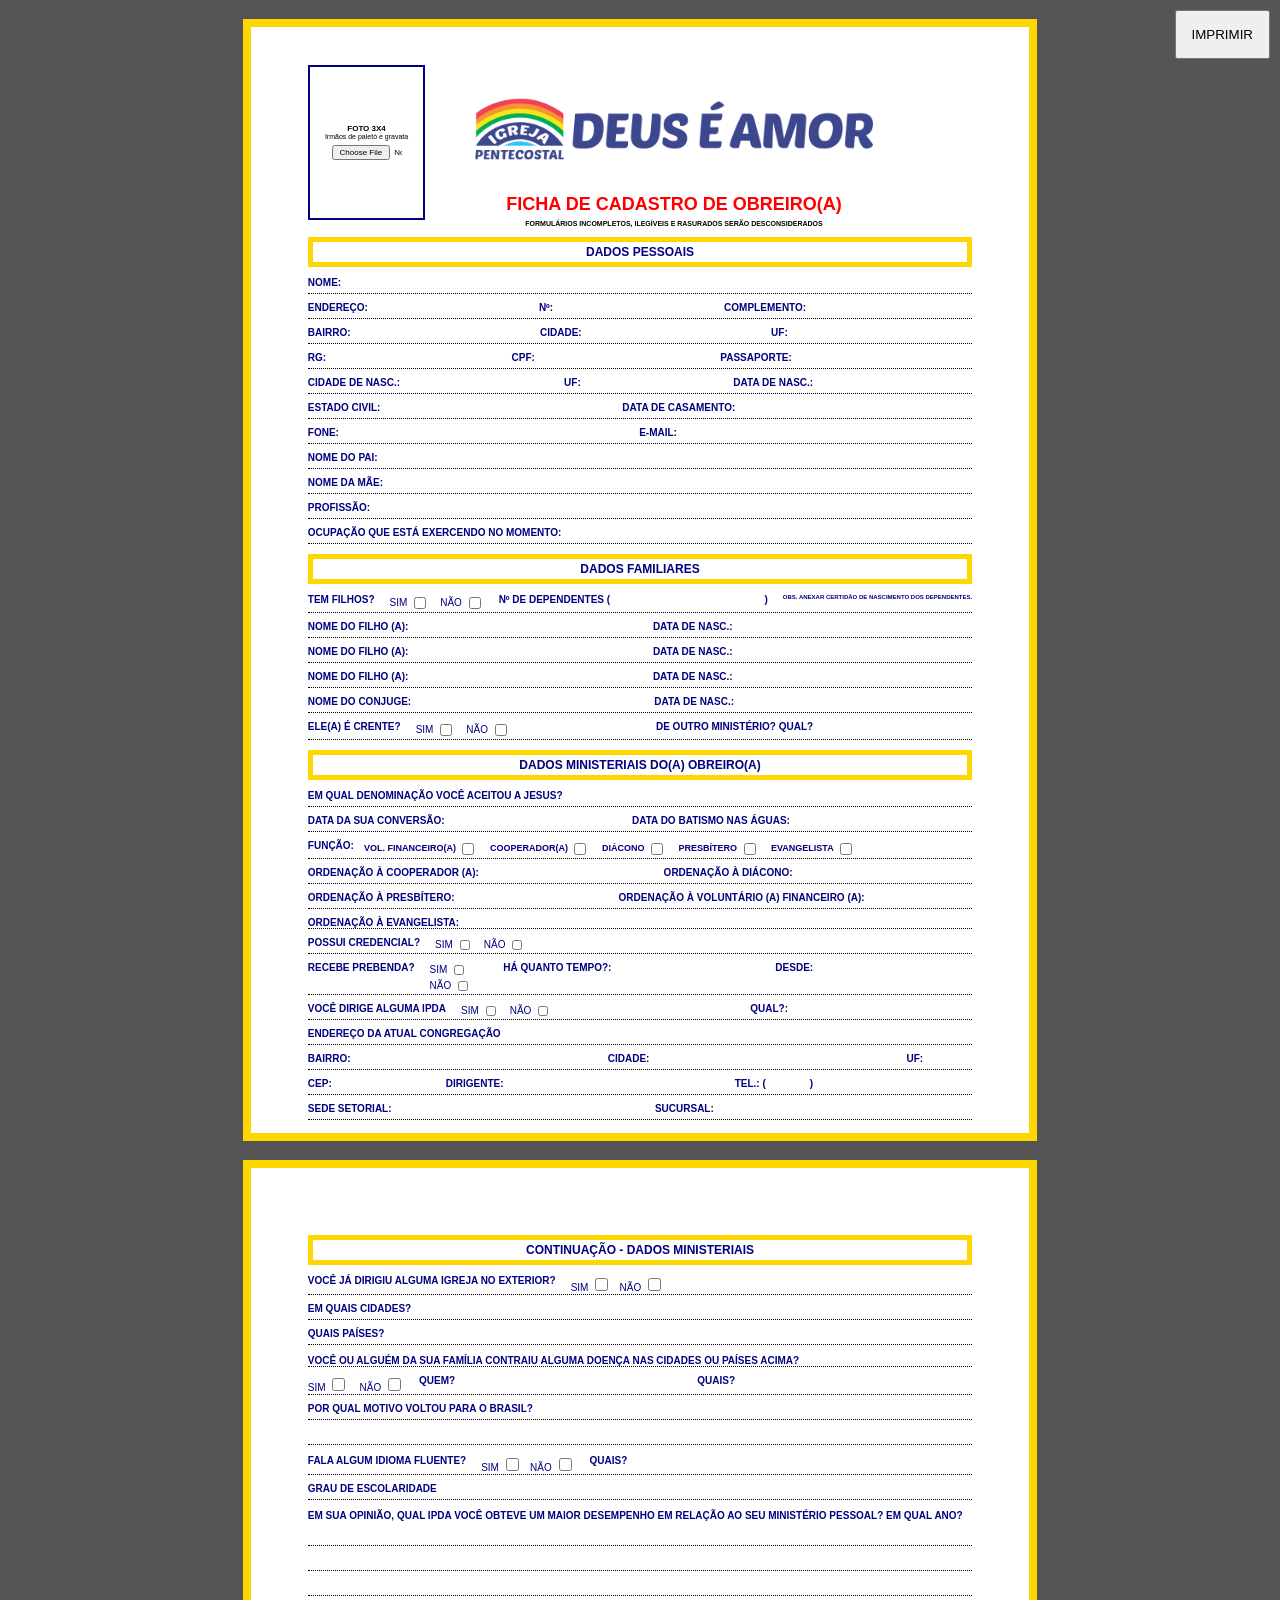
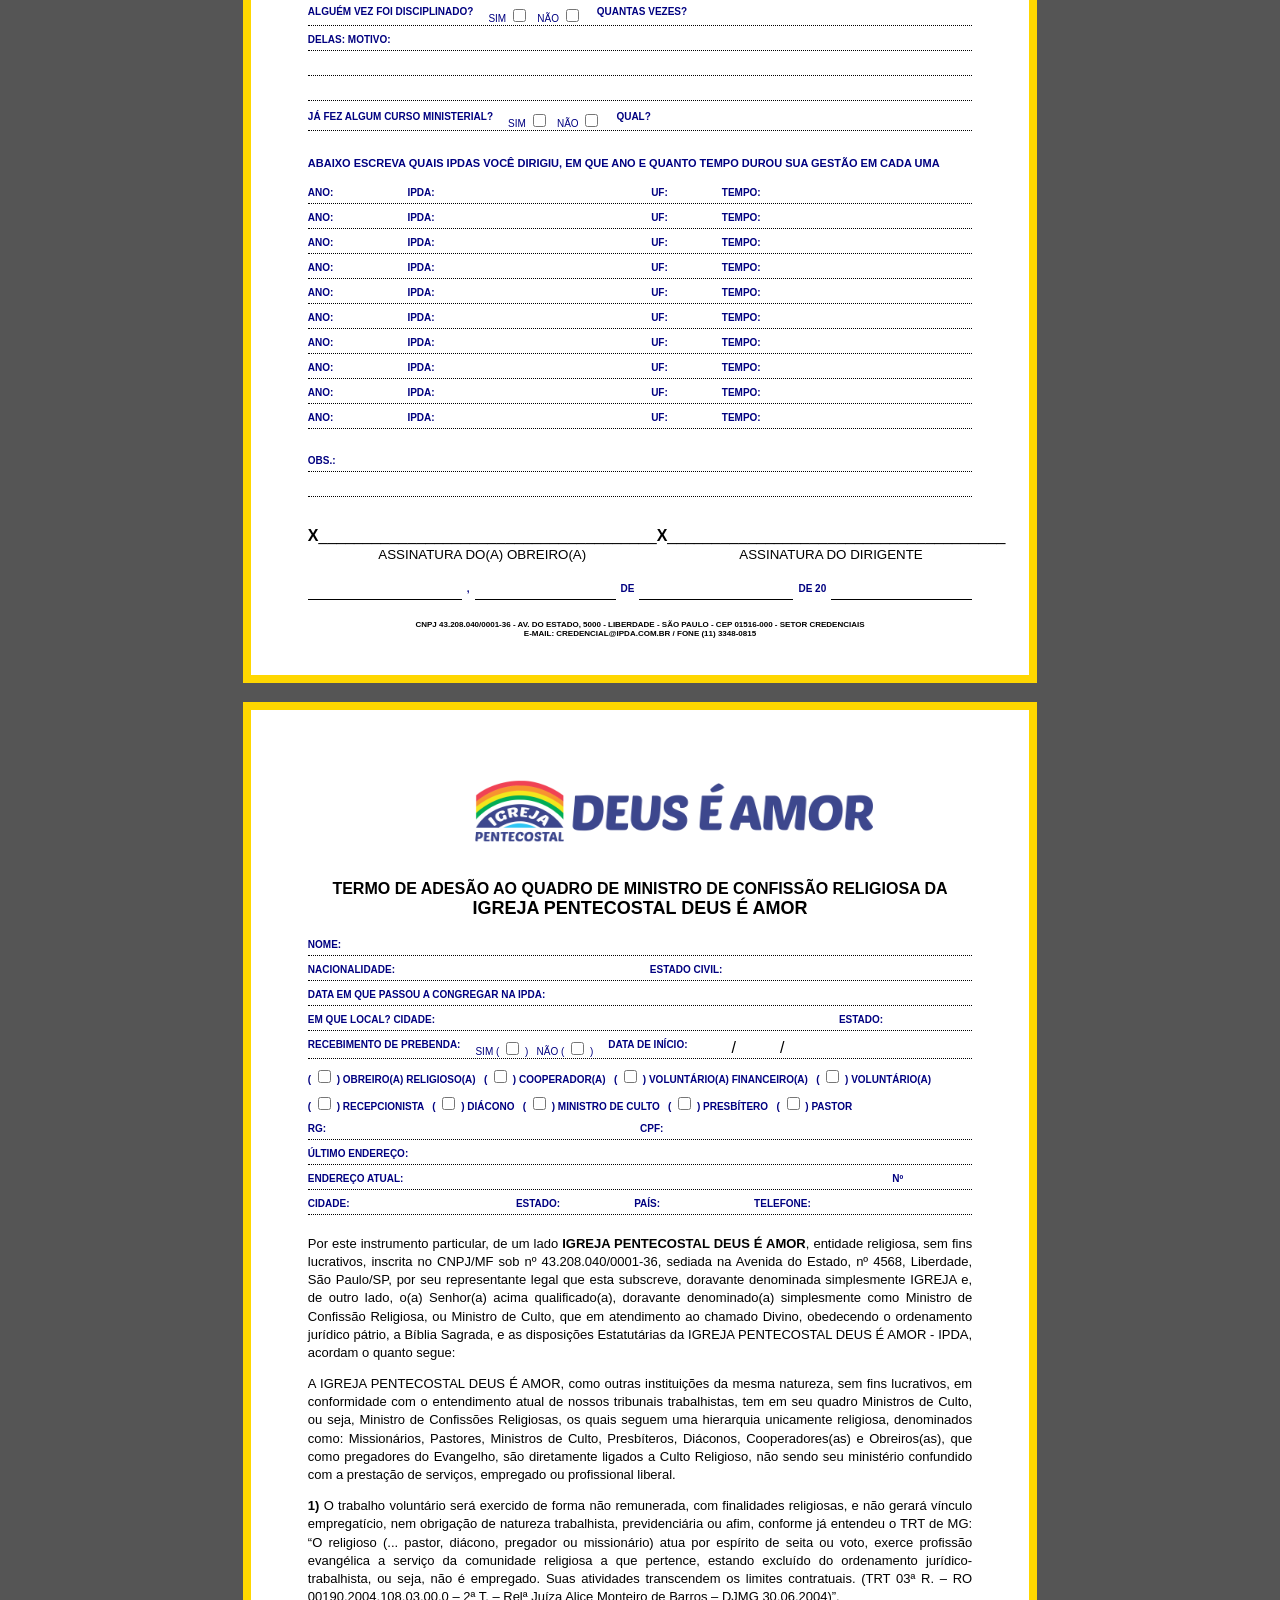
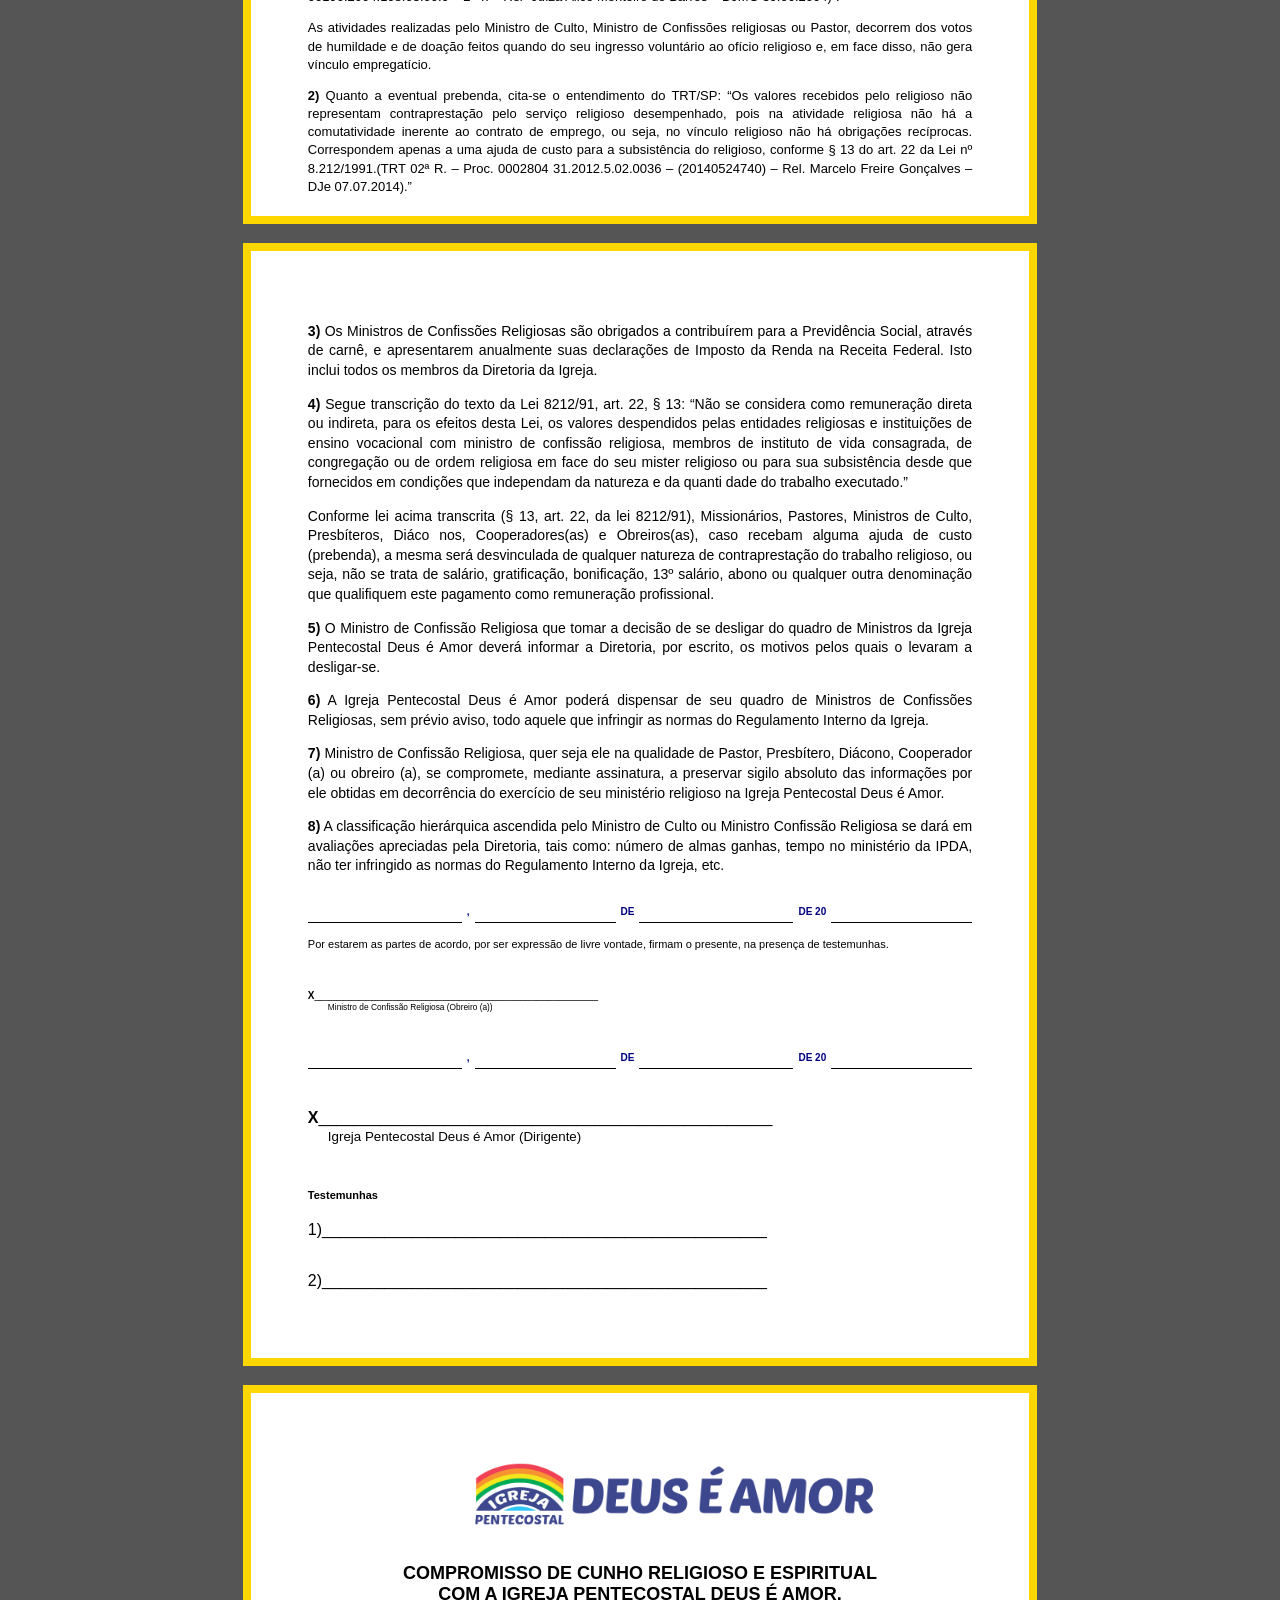
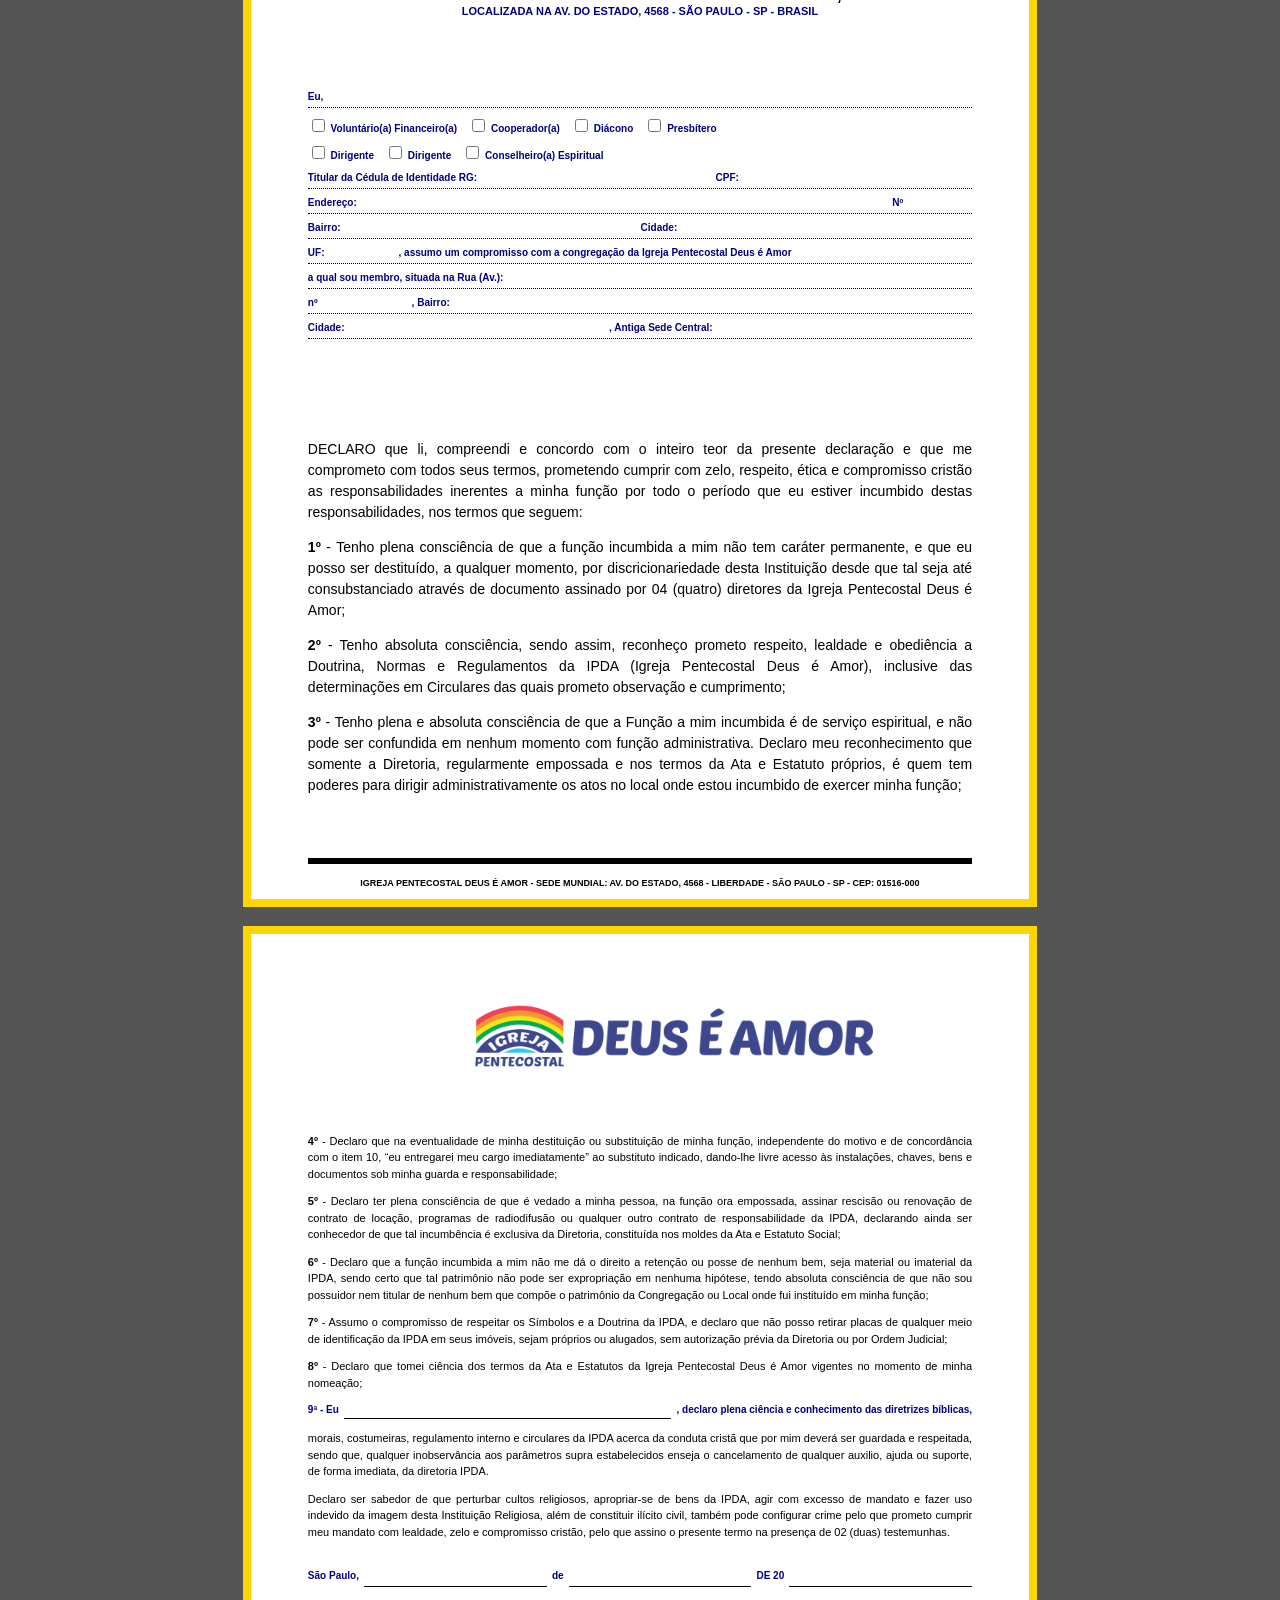
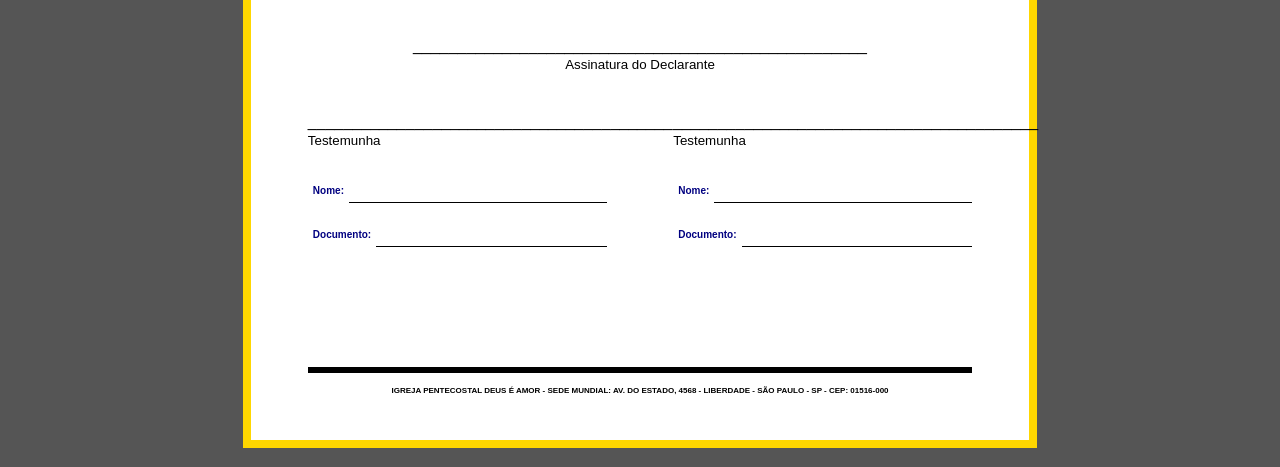
<file: formularios_ipda/ficha/index.html>
<!DOCTYPE html>
<html lang="pt-br">
<head>
    <meta charset="UTF-8">
    <title>FICHA DE CADASTRO DE OBREIRO</title>
    <style>
        
    /* Configuração da Página para Impressora */
    @page {
        size: A4;
        margin: 0; /* Remove margens padrão do navegador (data, título, etc) */
    }

    @media print {
        body { 
            background: none; 
        }
        .folha {
            margin: 0 !important;
            border: 8px solid #FFD700 !important;
            page-break-after: always !important; /* Força cada div a começar em uma folha nova */
            width: 210mm !important;
            height: 297mm !important; /* Altura exata do A4 */
            box-sizing: border-box;
        }
        .no-print { 
            display: none !important; 
        }
    }

    /* Estilo Visual para a Tela */
    body { background: #555; font-family: Arial, sans-serif; margin: 0; }
    .folha { 
        width: 210mm; 
        height: 297mm; 
        padding: 15mm; 
        margin: 10mm auto; 
        background: white; 
        border: 8px solid #FFD700; 
        box-sizing: border-box; 
        position: relative; 
    }
    
    
        @media print { .no-print { display: none; } body { background: none; } .folha { margin: 0; border: 8px solid #FFD700 !important; } }
        body { background: #555; font-family: Arial, sans-serif; margin: 0; }
        .folha { 
            width: 210mm; min-height: 297mm; padding: 15mm; margin: 5mm auto; 
            background: white; border: 8px solid #FFD700; box-sizing: border-box; 
            page-break-after: always; position: relative; 
        }
        .header { text-align: center; color: #000080; }
        .foto-box { width: 3cm; height: 4cm; border: 2px solid #000080; float: left; text-align: center; font-size: 10px; display: flex; align-items: center; justify-content: center; flex-direction: column; }
        .secao { background: #ffffff; color: #000080; font-weight: bold; text-align: center; padding: 3px; margin: 10px 0; font-size: 12px; border: 5px solid #FFD700; }
        .linha { display: flex; gap: 5px; margin-bottom: 8px; border-bottom: 1px dotted #000; }
        .linha label { font-size: 10px; font-weight: bold; color: #000080; white-space: nowrap; }
        .linha input { border: none; outline: none; flex: 1; font-size: 12px; background: transparent; }
        .texto { font-size: 12px; text-align: justify; line-height: 1.5; }
        .ass { margin-top: 50px; display: flex; justify-content: space-around; text-align: center; font-size: 10px; }
    </style>
</head>
<body>

<div class="no-print" style="position: fixed; top: 10px; right: 10px;"><button onclick="window.print()" style="padding: 15px; cursor: pointer;">IMPRIMIR</button></div>

<div class="folha">
        <div class="foto-box" style="margin-top: 0; position: absolute; top: 10mm; left: 15mm;">
        <span style="font-size: 8px; font-weight: bold;">FOTO 3X4</span>
       
        <span style="font-size: 7px;">Irmãos de paletó e gravata</span>
        <input type="file" class="no-print" style="width: 70px; font-size: 8px; margin-top: 5px;">
    </div>
    
    <div class="header" style="margin-left: 18mm; min-height: 3cm; display: flex; flex-direction: column; align-items: center;">
    <img src="./img/horizontal_portugues.png" alt="Logo" width="410" height="210" style="margin-top: -60px; margin-bottom: -40px;">
    
    <h2 style="margin:0; color:red; font-size: 18px;">FICHA DE CADASTRO DE OBREIRO(A)</h2>
    
    <p style="margin: 5px 0 0 0; font-size: 7px; color: #000; font-weight: bold; text-align: center; text-transform: uppercase;">
        FORMULÁRIOS INCOMPLETOS, ILEGÍVEIS E RASURADOS SERÃO DESCONSIDERADOS
    </p>
</div>

    <div class="secao">DADOS PESSOAIS</div>
    <div class="linha"><label>NOME:</label><input type="text"></div>
    <div class="linha"><label>ENDEREÇO:</label><input type="text"><label>Nº:</label><input type="text" style="width:40px"><label>COMPLEMENTO:</label><input type="text"></div>
    <div class="linha"><label>BAIRRO:</label><input type="text"><label>CIDADE:</label><input type="text"><label>UF:</label><input type="text" style="width:30px"></div>
    <div class="linha"><label>RG:</label><input type="text"><label>CPF:</label><input type="text"><label>PASSAPORTE:</label><input type="text"></div>
    <div class="linha"><label>CIDADE DE NASC.:</label><input type="text"><label>UF:</label><input type="text" style="width:30px"><label>DATA DE NASC.:</label><input type="text"></div>
    <div class="linha"><label>ESTADO CIVIL:</label><input type="text"><label>DATA DE CASAMENTO:</label><input type="text"></div>
    <div class="linha"><label>FONE:</label><input type="text"><label>E-MAIL:</label><input type="text"></div>
    <div class="linha"><label>NOME DO PAI:</label><input type="text"></div>
    <div class="linha"><label>NOME DA MÃE:</label><input type="text"></div>
    <div class="linha"><label>PROFISSÃO:</label><input type="text"></div>
    <div class="linha"><label>OCUPAÇÃO QUE ESTÁ EXERCENDO NO MOMENTO:</label><input type="text"></div>

    <div class="secao">DADOS FAMILIARES</div>
    <div class="linha">
    <label>TEM FILHOS?</label>
    <span style="font-size: 10px; color: #000080; margin: 0 10px;">
        SIM  <input type="checkbox" style="width: 12px; height: 12px; vertical-align: middle;">  
        &nbsp;&nbsp; 
        NÃO  <input type="checkbox" style="width: 12px; height: 12px; vertical-align: middle;"> 
    </span>
    <label>Nº DE DEPENDENTES (</label>
    <input type="text" style="width: 9px; text-align: center; border-bottom: none;">
    <label>)</label>
    <label style="margin-left: 10px; font-size: 6px;">OBS. ANEXAR CERTIDÃO DE NASCIMENTO DOS DEPENDENTES.</label>

</div>
    <div class="linha"><label>NOME DO FILHO (A):</label><input type="text"><label>DATA DE NASC.:</label><input type="text"></div>
    <div class="linha"><label>NOME DO FILHO (A):</label><input type="text"><label>DATA DE NASC.:</label><input type="text"></div>
    <div class="linha"><label>NOME DO FILHO (A):</label><input type="text"><label>DATA DE NASC.:</label><input type="text"></div>
    <div class="linha"><label>NOME DO CONJUGE:</label><input type="text"><label>DATA DE NASC.:</label><input type="text"></div>
    <div class="linha"><label>ELE(A) É CRENTE?</label>
        <span style="font-size: 10px; color: #000080; margin: 0 10px;">
        SIM  <input type="checkbox" style="width: 12px; height: 12px; vertical-align: middle;">  
        &nbsp;&nbsp; 
        NÃO  <input type="checkbox" style="width: 12px; height: 12px; vertical-align: middle;">     </span>
    <input type="text" style="width:40px"><label>DE OUTRO MINISTÉRIO? QUAL?</label><input type="text"></div>

    <div class="secao">DADOS MINISTERIAIS DO(A) OBREIRO(A)</div>
    
    <div class="linha"><label>EM QUAL DENOMINAÇÃO VOCÊ ACEITOU A JESUS?</label><input type="text"></div>
    <div class="linha"><label>DATA DA SUA CONVERSÃO:</label><input type="text"><label>DATA DO BATISMO NAS ÁGUAS:</label><input type="text"></div>
    <div class="linha">
    <label>FUNÇÃO:</label>
    <span style="font-size: 9px; color: #000080; margin-left: 5px; font-weight: bold;">
        VOL. FINANCEIRO(A)  <input type="checkbox" style="width: 12px; height: 12px; vertical-align: middle;">  
        &nbsp;&nbsp;&nbsp;
        COOPERADOR(A)  <input type="checkbox" style="width: 12px; height: 12px; vertical-align: middle;">  
        &nbsp;&nbsp;&nbsp;
        DIÁCONO  <input type="checkbox" style="width: 12px; height: 12px; vertical-align: middle;">  
        &nbsp;&nbsp;&nbsp;
        PRESBÍTERO  <input type="checkbox" style="width: 12px; height: 12px; vertical-align: middle;">  
        &nbsp;&nbsp;&nbsp;
        EVANGELISTA  <input type="checkbox" style="width: 12px; height: 12px; vertical-align: middle;"> 
    </span>
</div>
    <div class="linha"><label>ORDENAÇÃO À COOPERADOR (A):</label><input type="text"><label>  ORDENAÇÃO À DIÁCONO:</label><input type="text"></div>
    <div class="linha"><label>ORDENAÇÃO À PRESBÍTERO:</label><input type="text"><label> ORDENAÇÃO À VOLUNTÁRIO (A) FINANCEIRO (A):</label><input type="text"></div>
    <div class="linha"><label>ORDENAÇÃO À EVANGELISTA:</label></div>
    <div class="linha"><label>POSSUI CREDENCIAL?</label>
        <span style="font-size: 10px; color: #000080; margin: 0 10px;">
        SIM  <input type="checkbox" style="width: 10px; height: 10px; vertical-align: middle;"> 
        &nbsp;&nbsp; 
        NÃO  <input type="checkbox" style="width: 10px; height: 10px; vertical-align: middle;"> 
    </span>
</div>
    <div class="linha"><label>RECEBE PREBENDA?</label>
        <span style="font-size: 10px; color: #000080; margin: 0 10px;">
        SIM  <input type="checkbox" style="width: 10px; height: 10px; vertical-align: middle;">  
        &nbsp;&nbsp; 
        NÃO  <input type="checkbox" style="width: 10px; height: 10px; vertical-align: middle;"> 
    </span>

<input type="text" style="width:2px"><label> HÁ QUANTO TEMPO?:</label><input type="text"><label>DESDE:</label><input type="text"></div>

<div class="linha"><label>VOCÊ DIRIGE ALGUMA IPDA</label>
        <span style="font-size: 10px; color: #000080; margin: 0 10px;">
        SIM  <input type="checkbox" style="width: 10px; height: 10px; vertical-align: middle;">  
        &nbsp;&nbsp; 
        NÃO  <input type="checkbox" style="width: 10px; height: 10px; vertical-align: middle;"> 
    </span>

<input type="text"><label>QUAL?:</label><input type="text"></div>

    <div class="linha"><label>ENDEREÇO DA ATUAL CONGREGAÇÃO</label><input type="text"></div>
    <div class="linha">
    <label>BAIRRO:</label><input type="text" style="flex: 1;">
    <label>CIDADE:</label><input type="text" style="flex: 1;">
    <label>UF:</label><input type="text" style="max-width: 40px;">
</div>

<div class="linha">
    <label>CEP:</label><input type="text" style="max-width: 100px;">
    <label>DIRIGENTE:</label><input type="text" style="flex: 1;">
    <label>TEL.: (</label>
    <input type="text" style="max-width: 30px; text-align: center;">
    <label>)</label>
    <input type="text" style="flex: 0.5;">
</div>

<div class="linha">
    <label>SEDE SETORIAL:</label><input type="text" style="flex: 1;">
    <label>SUCURSAL:</label><input type="text" style="flex: 1;">
</div>
 </div>


<div class="folha">
    
    <div class="secao">CONTINUAÇÃO - DADOS MINISTERIAIS</div>
    
    <div class="linha">
        <label>VOCÊ JÁ DIRIGIU ALGUMA IGREJA NO EXTERIOR?</label>
        <span style="font-size: 10px; color: #000080; margin: 0 10px;">
            SIM  <input type="checkbox">  &nbsp; NÃO  <input type="checkbox"> 
        </span>
    </div>
    <div class="linha"><label>EM QUAIS CIDADES?</label><input type="text"></div>
    <div class="linha"><label>QUAIS PAÍSES?</label><input type="text"></div>
    
    <div class="linha" style="margin-top: 10px;">
        <label>VOCÊ OU ALGUÉM DA SUA FAMÍLIA CONTRAIU ALGUMA DOENÇA NAS CIDADES OU PAÍSES ACIMA?</label>
    </div>
    <div class="linha">
        <span style="font-size: 10px; color: #000080;">
            SIM  <input type="checkbox">  &nbsp;&nbsp; NÃO  <input type="checkbox"> 
        </span>
        <label style="margin-left: 10px;">QUEM?</label><input type="text">
        <label>QUAIS?</label><input type="text">
    </div>

    <div class="linha"><label>POR QUAL MOTIVO VOLTOU PARA O BRASIL?</label><input type="text"></div>
    <div class="linha"><input type="text"></div>

    <div class="linha" style="margin-top: 10px;">
        <label>FALA ALGUM IDIOMA FLUENTE?</label>
        <span style="font-size: 10px; color: #000080; margin: 0 10px;">
            SIM  <input type="checkbox">  &nbsp; NÃO  <input type="checkbox"> 
        </span>
        <label>QUAIS?</label><input type="text">
    </div>

    <div class="linha"><label>GRAU DE ESCOLARIDADE</label><input type="text"></div>

    <div class="linha" style="margin-top: 10px; border:none;">
        <label>EM SUA OPINIÃO, QUAL IPDA VOCÊ OBTEVE UM MAIOR DESEMPENHO EM RELAÇÃO AO SEU MINISTÉRIO PESSOAL? EM QUAL ANO?</label>
    </div>
    <div class="linha"><input type="text"></div>
    <div class="linha"><input type="text"></div>
    <div class="linha"><input type="text"></div>

    <div class="linha" style="margin-top: 10px;">
        <label>ALGUÉM VEZ FOI DISCIPLINADO?</label>
        <span style="font-size: 10px; color: #000080; margin: 0 10px;">
            SIM  <input type="checkbox">  &nbsp; NÃO  <input type="checkbox"> 
        </span>
        <label>QUANTAS VEZES?</label><input type="text" style="max-width: 80px;">
    </div>
    <div class="linha"><label>DELAS: MOTIVO:</label><input type="text"></div>
    <div class="linha"><input type="text"></div>
    <div class="linha"><input type="text"></div>

    <div class="linha" style="margin-top: 10px;">
        <label>JÁ FEZ ALGUM CURSO MINISTERIAL?</label>
        <span style="font-size: 10px; color: #000080; margin: 0 10px;">
            SIM  <input type="checkbox">  &nbsp; NÃO  <input type="checkbox"> 
        </span>
        <label>QUAL?</label><input type="text">
    </div>
<br>
    <h2 style="margin:0; font-size: 11px; color: #000080;">ABAIXO ESCREVA QUAIS IPDAS VOCÊ DIRIGIU, EM QUE ANO E QUANTO TEMPO DUROU SUA GESTÃO EM CADA UMA</h2>
    
<br>
    
    <div class="linha"><label>ANO:</label><input type="text" style="max-width: 60px;"><label>IPDA:</label><input type="text"><label>UF:</label><input type="text" style="max-width: 40px;"><label>TEMPO:</label><input type="text"></div>
    <div class="linha"><label>ANO:</label><input type="text" style="max-width: 60px;"><label>IPDA:</label><input type="text"><label>UF:</label><input type="text" style="max-width: 40px;"><label>TEMPO:</label><input type="text"></div>
    <div class="linha"><label>ANO:</label><input type="text" style="max-width: 60px;"><label>IPDA:</label><input type="text"><label>UF:</label><input type="text" style="max-width: 40px;"><label>TEMPO:</label><input type="text"></div>
    <div class="linha"><label>ANO:</label><input type="text" style="max-width: 60px;"><label>IPDA:</label><input type="text"><label>UF:</label><input type="text" style="max-width: 40px;"><label>TEMPO:</label><input type="text"></div>
    <div class="linha"><label>ANO:</label><input type="text" style="max-width: 60px;"><label>IPDA:</label><input type="text"><label>UF:</label><input type="text" style="max-width: 40px;"><label>TEMPO:</label><input type="text"></div>
    
    <div class="linha"><label>ANO:</label><input type="text" style="max-width: 60px;"><label>IPDA:</label><input type="text"><label>UF:</label><input type="text" style="max-width: 40px;"><label>TEMPO:</label><input type="text"></div>
    <div class="linha"><label>ANO:</label><input type="text" style="max-width: 60px;"><label>IPDA:</label><input type="text"><label>UF:</label><input type="text" style="max-width: 40px;"><label>TEMPO:</label><input type="text"></div>
    <div class="linha"><label>ANO:</label><input type="text" style="max-width: 60px;"><label>IPDA:</label><input type="text"><label>UF:</label><input type="text" style="max-width: 40px;"><label>TEMPO:</label><input type="text"></div>
    <div class="linha"><label>ANO:</label><input type="text" style="max-width: 60px;"><label>IPDA:</label><input type="text"><label>UF:</label><input type="text" style="max-width: 40px;"><label>TEMPO:</label><input type="text"></div>
   
    <div class="linha"><label>ANO:</label><input type="text" style="max-width: 60px;"><label>IPDA:</label><input type="text"><label>UF:</label><input type="text" style="max-width: 40px;"><label>TEMPO:</label><input type="text"></div>
<br>
    <div class="linha"><label>OBS.:</label><input type="text"></div>
    <div class="linha"><input type="text"></div>

    <div style="margin-top: 30px; display: flex; justify-content: space-around;">
        <div style="text-align: center;">
            <strong>X</strong>______________________________________<br>
            <small>ASSINATURA DO(A) OBREIRO(A)</small>
        </div>
        <div style="text-align: center;">
            <strong>X</strong>______________________________________<br>
            <small>ASSINATURA DO DIRIGENTE</small>
        </div>
    </div>

    <div class="linha" style="border:none; margin-top: 20px;">
        <input type="text" style="flex: 0.5; border-bottom: 1px solid #000;">
        <label>,</label>
        <input type="text" style="width: 40px; border-bottom: 1px solid #000; text-align: center;">
        <label>DE</label>
        <input type="text" style="flex: 0.3; border-bottom: 1px solid #000; text-align: center;">
        <label>DE 20</label>
        <input type="text" style="width: 40px; border-bottom: 1px solid #000; text-align: center;">
    </div>

    <div style="margin-top: 20px; text-align: center; font-size: 8px; font-weight: bold;">
        CNPJ 43.208.040/0001-36 - AV. DO ESTADO, 5000 - LIBERDADE - SÃO PAULO - CEP 01516-000 - SETOR CREDENCIAIS<br>
        E-MAIL: CREDENCIAL@IPDA.COM.BR / FONE (11) 3348-0815
    </div>
</div>

<div class="folha">
    <div class="header" style="margin-left: 18mm; min-height: 3cm; display: flex; flex-direction: column; align-items: center;">
    <img src="./img/horizontal_portugues.png" alt="Logo" width="410" height="210" style="margin-top: -60px; margin-bottom: -40px;">
    </div>
    <div class="header">
        <h2 style="margin:0; font-size: 16px; color: #000000;">TERMO DE ADESÃO AO QUADRO DE MINISTRO DE CONFISSÃO RELIGIOSA DA</h2>
        <h2 style="margin:0; font-size: 18px; color: #000000;">IGREJA PENTECOSTAL DEUS É AMOR</h2>
    </div>

    <div style="margin-top: 20px;">
        <div class="linha"><label>NOME:</label><input type="text"></div>
        
        <div class="linha">
            <label>NACIONALIDADE:</label><input type="text">
            <label>ESTADO CIVIL:</label><input type="text">
        </div>

        <div class="linha">
            <label>DATA EM QUE PASSOU A CONGREGAR NA IPDA:</label><input type="text">
        </div>

        <div class="linha">
            <label>EM QUE LOCAL? CIDADE:</label><input type="text">
            <label>ESTADO:</label><input type="text" style="max-width: 80px;">
        </div>

        <div class="linha">
            <label>RECEBIMENTO DE PREBENDA:</label>
            <span style="font-size: 10px; color: #000080; margin: 0 10px;">
                SIM ( <input type="checkbox"> ) &nbsp; NÃO ( <input type="checkbox"> )
            </span>
            <label>DATA DE INÍCIO:</label>
            <input type="text" style="max-width: 30px; text-align: center;"> / 
            <input type="text" style="max-width: 30px; text-align: center;"> / 
            <input type="text" style="max-width: 50px; text-align: center;">
        </div>

        <div class="linha" style="border:none; margin-top: 5px;">
            <span style="font-size: 10px; color: #000080; font-weight: bold;">
                ( <input type="checkbox"> ) OBREIRO(A) RELIGIOSO(A) &nbsp;
                ( <input type="checkbox"> ) COOPERADOR(A) &nbsp;
                ( <input type="checkbox"> ) VOLUNTÁRIO(A) FINANCEIRO(A) &nbsp;
                ( <input type="checkbox"> ) VOLUNTÁRIO(A)
            </span>
        </div>
        <div class="linha" style="border:none;">
            <span style="font-size: 10px; color: #000080; font-weight: bold;">
                ( <input type="checkbox"> ) RECEPCIONISTA &nbsp;
                ( <input type="checkbox"> ) DIÁCONO &nbsp;
                ( <input type="checkbox"> ) MINISTRO DE CULTO &nbsp;
                ( <input type="checkbox"> ) PRESBÍTERO &nbsp;
                ( <input type="checkbox"> ) PASTOR
            </span>
        </div>

        <div class="linha" style="margin-top: 10px;">
            <label>RG:</label><input type="text">
            <label>CPF:</label><input type="text">
        </div>

        <div class="linha"><label>ÚLTIMO ENDEREÇO:</label><input type="text"></div>
        
        <div class="linha">
            <label>ENDEREÇO ATUAL:</label><input type="text">
            <label>Nº</label><input type="text" style="max-width: 60px;">
        </div>

        <div class="linha">
            <label>CIDADE:</label><input type="text">
            <label>ESTADO:</label><input type="text" style="max-width: 60px;">
            <label>PAÍS:</label><input type="text" style="max-width: 80px;">
            <label>TELEFONE:</label><input type="text">
        </div>
    </div>

    <div class="texto" style="margin-top: 20px; font-size: 13px; line-height: 1.4;">
        <p>Por este instrumento particular, de um lado <strong>IGREJA PENTECOSTAL DEUS É AMOR</strong>, entidade religiosa, sem fins lucrativos, inscrita no CNPJ/MF sob nº 43.208.040/0001-36, sediada na Avenida do Estado, nº 4568, Liberdade, São Paulo/SP, por seu representante legal que esta subscreve, doravante denominada simplesmente IGREJA e, de outro lado, o(a) Senhor(a) acima qualificado(a), doravante denominado(a) simplesmente como Ministro de Confissão Religiosa, ou Ministro de Culto, que em atendimento ao chamado Divino, obedecendo o ordenamento jurídico pátrio, a Bíblia Sagrada, e as disposições Estatutárias da IGREJA PENTECOSTAL DEUS É AMOR - IPDA, acordam o quanto segue:</p>
        
        <p>A IGREJA PENTECOSTAL DEUS É AMOR, como outras instituições da mesma natureza, sem fins lucrativos, em conformidade com o entendimento atual de nossos tribunais trabalhistas, tem em seu quadro Ministros de Culto, ou seja, Ministro de Confissões Religiosas, os quais seguem uma hierarquia unicamente religiosa, denominados como: Missionários, Pastores, Ministros de Culto, Presbíteros, Diáconos, Cooperadores(as) e Obreiros(as), que como pregadores do Evangelho, são diretamente ligados a Culto Religioso, não sendo seu ministério confundido com a prestação de serviços, empregado ou profissional liberal.</p>

        <p><strong>1)</strong> O trabalho voluntário será exercido de forma não remunerada, com finalidades religiosas, e não gerará vínculo empregatício, nem obrigação de natureza trabalhista, previdenciária ou afim, conforme já entendeu o TRT de MG: “O religioso (... pastor, diácono, pregador ou missionário) atua por espírito de seita ou voto, exerce profissão evangélica a serviço da comunidade religiosa a que pertence, estando excluído do ordenamento jurídico-trabalhista, ou seja, não é empregado. Suas atividades transcendem os limites contratuais. (TRT 03ª R. – RO 00190.2004.108.03.00.0 – 2ª T. – Relª Juíza Alice Monteiro de Barros – DJMG 30.06.2004)”.</p>
        
        <p>As atividades realizadas pelo Ministro de Culto, Ministro de Confissões religiosas ou Pastor, decorrem dos votos de humildade e de doação feitos quando do seu ingresso voluntário ao ofício religioso e, em face disso, não gera vínculo empregatício.</p>

        <p><strong>2)</strong> Quanto a eventual prebenda, cita-se o entendimento do TRT/SP: “Os valores recebidos pelo religioso não representam contraprestação pelo serviço religioso desempenhado, pois na atividade religiosa não há a comutatividade inerente ao contrato de emprego, ou seja, no vínculo religioso não há obrigações recíprocas. Correspondem apenas a uma ajuda de custo para a subsistência do religioso, conforme § 13 do art. 22 da Lei nº 8.212/1991.(TRT 02ª R. – Proc. 0002804
            31.2012.5.02.0036 – (20140524740) – Rel. Marcelo Freire Gonçalves – DJe 07.07.2014).”  </p>
    
    </div>
    </div>
<div class="folha">

   
    <div class="texto" style="font-size: 14px; line-height: 1.4; text-align: justify;">
       

        <p><strong>3)</strong> Os Ministros de Confissões Religiosas são obrigados a contribuírem para a Previdência Social, através de carnê, 
        e apresentarem anualmente suas declarações de Imposto da Renda na Receita Federal. Isto inclui todos os membros da 
        Diretoria da Igreja.</p>

        <p><strong>4)</strong> Segue transcrição do texto da Lei 8212/91, art. 22, § 13: “Não se considera como remuneração direta ou indireta, para 
        os efeitos desta Lei, os valores despendidos pelas entidades religiosas e instituições de ensino vocacional com ministro 
        de confissão religiosa, membros de instituto de vida consagrada, de congregação ou de ordem religiosa em face do seu 
        mister religioso ou para sua subsistência desde que fornecidos em condições que independam da natureza e da quanti
        dade do trabalho executado.”</p>

        <p>Conforme lei acima transcrita (§ 13, art. 22, da lei 8212/91), Missionários, Pastores, Ministros de Culto, Presbíteros, Diáco
        nos, Cooperadores(as) e Obreiros(as), caso recebam alguma ajuda de custo (prebenda), a mesma será desvinculada de 
        qualquer natureza de contraprestação do trabalho religioso, ou seja, não se trata de salário, gratificação, bonificação, 13º 
        salário, abono ou qualquer outra denominação que qualifiquem este pagamento como remuneração profissional.</p>

        <p><strong>5)</strong> O Ministro de Confissão Religiosa que tomar a decisão de se desligar do quadro de Ministros da Igreja Pentecostal 
        Deus é Amor deverá informar a Diretoria, por escrito, os motivos pelos quais o levaram a desligar-se.</p>

        <p><strong>6)</strong> A Igreja Pentecostal Deus é Amor poderá dispensar de seu quadro de Ministros de Confissões Religiosas, sem prévio 
        aviso, todo aquele que infringir as normas do Regulamento Interno da Igreja.</p>

        <p><strong>7)</strong> Ministro de Confissão Religiosa, quer seja ele na qualidade de Pastor, Presbítero, Diácono, Cooperador (a) ou obreiro 
        (a), se compromete, mediante assinatura, a preservar sigilo absoluto das informações por ele obtidas em decorrência do 
        exercício de seu ministério religioso na Igreja Pentecostal Deus é Amor.</p>

        <p><strong>8)</strong> A classificação hierárquica ascendida pelo Ministro de Culto ou Ministro Confissão Religiosa se dará em avaliações 
        apreciadas pela Diretoria, tais como: número de almas ganhas, tempo no ministério da IPDA, não ter infringido as normas 
        do Regulamento Interno da Igreja, etc.</p>
    </div>

    <div style="margin-top: 30px; font-size: 10px;">
        <div class="linha" style="border:none;">
            <input type="text" style="flex: 0.5; border-bottom: 1px solid #000;">
            <label>,</label>
            <input type="text" style="width: 40px; border-bottom: 1px solid #000; text-align: center;">
            <label>DE</label>
            <input type="text" style="flex: 0.3; border-bottom: 1px solid #000; text-align: center;">
            <label>DE 20</label>
            <input type="text" style="width: 40px; border-bottom: 1px solid #000; text-align: center;">
        </div>
        <p style="font-size: 11px; margin-top: 15px;">Por estarem as partes de acordo, por ser expressão de livre vontade, firmam o presente, na presença de testemunhas.</p>
        
        <div style="margin-top: 40px; text-align: left;">
            <label style="font-weight: bold;">X</label>___________________________________________________<br>
            <small style="margin-left: 20px;">Ministro de Confissão Religiosa (Obreiro (a))</small>
        </div>
    </div>

    <div style="margin-top: 40px;">
        <div class="linha" style="border:none;">
            <input type="text" style="flex: 0.5; border-bottom: 1px solid #000;">
            <label>,</label>
            <input type="text" style="width: 40px; border-bottom: 1px solid #000; text-align: center;">
            <label>DE</label>
            <input type="text" style="flex: 0.3; border-bottom: 1px solid #000; text-align: center;">
            <label>DE 20</label>
            <input type="text" style="width: 40px; border-bottom: 1px solid #000; text-align: center;">
        </div>
        <div style="margin-top: 40px; text-align: left;">
            <label style="font-weight: bold;">X</label>___________________________________________________<br>
            <small style="margin-left: 20px;">Igreja Pentecostal Deus é Amor (Dirigente)</small>
        </div>
    </div>

    <div style="margin-top: 40px;">
        <label style="font-size: 11px; font-weight: bold;">Testemunhas</label><br><br>
        <div style="margin-bottom: 15px;">
            1)__________________________________________________
        </div>
        <br>
        <div>
            2)__________________________________________________
        </div>
    </div>
    </div>
</div>

<div class="folha">
    <div class="header" style="margin-left: 18mm; min-height: 3cm; display: flex; flex-direction: column; align-items: center;">
    <img src="./img/horizontal_portugues.png" alt="Logo" width="410" height="210" style="margin-top: -60px; margin-bottom: -40px;">
    </div>
    <div class="header">
        <h2 style="margin:0; font-size: 18px; color: #000000;">COMPROMISSO DE CUNHO RELIGIOSO E ESPIRITUAL</h2>
        <h2 style="margin:0; font-size: 18px; color: #000000;">COM A IGREJA PENTECOSTAL DEUS É AMOR,</h2>
        <p style="margin:0; font-size: 11px; font-weight: bold;">LOCALIZADA NA AV. DO ESTADO, 4568 - SÃO PAULO - SP - BRASIL</p>
    </div>
    <br><br><br>

    <div style="margin-top: 20px;">
        <div class="linha">
            <label>Eu,</label><input type="text">
        </div>

        <div class="linha" style="border:none; margin-top: 5px;">
            <span style="font-size: 10px; color: #000080; font-weight: bold;">
                 <input type="checkbox">  Voluntário(a) Financeiro(a) &nbsp;&nbsp;
                 <input type="checkbox">  Cooperador(a) &nbsp;&nbsp;
                 <input type="checkbox">  Diácono &nbsp;&nbsp;
                 <input type="checkbox">  Presbítero
            </span>
        </div>
            <div class="linha" style="border:none; margin-top: 5px;">
            <span style="font-size: 10px; color: #000080; font-weight: bold;">
                 <input type="checkbox"> Dirigente &nbsp;&nbsp;
                 <input type="checkbox">  Dirigente &nbsp;&nbsp;
                 <input type="checkbox">  Conselheiro(a) Espiritual
            </span>
        </div>
        
        <div class="linha" style="margin-top: 10px;">
            <label>Titular da Cédula de Identidade RG:</label><input type="text">
            <label>CPF:</label><input type="text">
        </div>

        <div class="linha">
            <label>Endereço:</label><input type="text">
            <label>Nº</label><input type="text" style="max-width: 60px;">
        </div>

        <div class="linha">
            <label>Bairro:</label><input type="text">
            <label>Cidade:</label><input type="text">
        </div>

        <div class="linha">
            <label>UF:</label><input type="text" style="max-width: 60px;">
            <label>, assumo um compromisso com a congregação da Igreja Pentecostal Deus é Amor</label>
        </div>

        <div class="linha">
            <label>a qual sou membro, situada na Rua (Av.):</label><input type="text">
        </div>

        <div class="linha">
            <label>nº</label><input type="text" style="max-width: 80px;">
            <label>, Bairro:</label><input type="text">
        </div>

        <div class="linha">
            <label>Cidade:</label><input type="text">
            <label>, Antiga Sede Central:</label><input type="text">
        </div>
    </div>
    <br><br><br><br>

    <div class="texto" style="margin-top: 20px; font-size: 14px; line-height: 1.5; text-align: justify;">
        <p>DECLARO que li, compreendi e concordo com o inteiro teor da presente declaração e que me comprometo com todos seus termos, prometendo cumprir com zelo, respeito, ética e compromisso cristão as responsabilidades inerentes a minha função por todo o período que eu estiver incumbido destas responsabilidades, nos termos que seguem:</p>
        
        <p><strong>1º</strong> - Tenho plena consciência de que a função incumbida a mim não tem caráter permanente, e que eu posso ser destituído, a qualquer momento, por discricionariedade desta Instituição desde que tal seja até consubstanciado através de documento assinado por 04 (quatro) diretores da Igreja Pentecostal Deus é Amor;</p>
        
        <p><strong>2º</strong> - Tenho absoluta consciência, sendo assim, reconheço prometo respeito, lealdade e obediência a Doutrina, Normas e Regulamentos da IPDA (Igreja Pentecostal Deus é Amor), inclusive das determinações em Circulares das quais prometo observação e cumprimento;</p>
        
        <p><strong>3º</strong> - Tenho plena e absoluta consciência de que a Função a mim incumbida é de serviço espiritual, e não pode ser confundida em nenhum momento com função administrativa. Declaro meu reconhecimento que somente a Diretoria, regularmente empossada e nos termos da Ata e Estatuto próprios, é quem tem poderes para dirigir administrativamente os atos no local onde estou incumbido de exercer minha função;</p>
    </div>
<br>
    <div style="margin-top: 30px; border-top: 6px solid #000; padding-top: 5px; text-align: center;">
        <p style="font-size: 9px; font-weight: bold; color: #000;">IGREJA PENTECOSTAL DEUS É AMOR - SEDE MUNDIAL: AV. DO ESTADO, 4568 - LIBERDADE - SÃO PAULO - SP - CEP: 01516-000</p>
    </div>
</div>

<div class="folha">
    <div class="header" style="margin-left: 18mm; min-height: 3cm; display: flex; flex-direction: column; align-items: center;">
    <img src="./img/horizontal_portugues.png" alt="Logo" width="410" height="210" style="margin-top: -60px; margin-bottom: -40px;">
    </div>

    <br>
    <div class="texto" style="font-size: 11px; line-height: 1.5; text-align: justify;">
        <p><strong>4º</strong> - Declaro que na eventualidade de minha destituição ou substituição de minha função, independente do motivo e de concordância com o item 10, “eu entregarei meu cargo imediatamente” ao substituto indicado, dando-lhe livre acesso às instalações, chaves, bens e documentos sob minha guarda e responsabilidade;</p>
        
        <p><strong>5º</strong> - Declaro ter plena consciência de que é vedado a minha pessoa, na função ora empossada, assinar rescisão ou renovação de contrato de locação, programas de radiodifusão ou qualquer outro contrato de responsabilidade da IPDA, declarando ainda ser conhecedor de que tal incumbência é exclusiva da Diretoria, constituída nos moldes da Ata e Estatuto Social;</p>

        <p><strong>6º</strong> - Declaro que a função incumbida a mim não me dá o direito a retenção ou posse de nenhum bem, seja material ou imaterial da IPDA, sendo certo que tal patrimônio não pode ser expropriação em nenhuma hipótese, tendo absoluta consciência de que não sou possuidor nem titular de nenhum bem que compõe o patrimônio da Congregação ou Local onde fui instituído em minha função;</p>

        <p><strong>7º</strong> - Assumo o compromisso de respeitar os Símbolos e a Doutrina da IPDA, e declaro que não posso retirar placas de qualquer meio de identificação da IPDA em seus imóveis, sejam próprios ou alugados, sem autorização prévia da Diretoria ou por Ordem Judicial;</p>

        <p><strong>8º</strong> - Declaro que tomei ciência dos termos da Ata e Estatutos da Igreja Pentecostal Deus é Amor vigentes no momento de minha nomeação;</p>

        <div class="linha" style="border:none; margin: 10px 0;">
            <label><strong>9ª</strong> - Eu</label>
            <input type="text" style="flex: 1; border-bottom: 1px solid #000;">
            <label>, declaro plena ciência e conhecimento das diretrizes bíblicas,</label>
        </div>
        <p>morais, costumeiras, regulamento interno e circulares da IPDA acerca da conduta cristã que por mim deverá ser guardada e respeitada, sendo que, qualquer inobservância aos parâmetros supra estabelecidos enseja o cancelamento de qualquer auxilio, ajuda ou suporte, de forma imediata, da diretoria IPDA.</p>

        <p>Declaro ser sabedor de que perturbar cultos religiosos, apropriar-se de bens da IPDA, agir com excesso de mandato e fazer uso indevido da imagem desta Instituição Religiosa, além de constituir ilícito civil, também pode configurar crime pelo que prometo cumprir meu mandato com lealdade, zelo e compromisso cristão, pelo que assino o presente termo na presença de 02 (duas) testemunhas.</p>
    </div>

    <div style="margin-top: 30px;">
        <div class="linha" style="border:none; justify-content: flex-start;">
            <label>São Paulo,</label>
            <input type="text" style="width: 50px; border-bottom: 1px solid #000; text-align: center;">
            <label>de</label>
            <input type="text" style="width: 150px; border-bottom: 1px solid #000; text-align: center;">
            <label>DE 20</label>
            <input type="text" style="width: 40px; border-bottom: 1px solid #000; text-align: center;">
        </div>

        <div style="margin-top: 50px; text-align: center;">
            ___________________________________________________<br>
            <small>Assinatura do Declarante</small>
        </div>

        <div style="margin-top: 40px; display: flex; justify-content: space-between;">
            <div style="width: 45%;">
                _________________________________________<br>
                <small>Testemunha</small><br><br><br>
                <div class="linha" style="border:none;"><br><label>Nome:</label><input type="text" style="border-bottom: 1px solid #000;"></div><br>
                <div class="linha" style="border:none;"><br><label>Documento:</label><input type="text" style="border-bottom: 1px solid #000;"></div><br>
            </div>

            <div style="width: 45%;">
                _________________________________________<br>
                <small>Testemunha</small><br><br><br>
                <div class="linha" style="border:none;"><br><label>Nome:</label><input type="text" style="border-bottom: 1px solid #000;"></div><br>
                <div class="linha" style="border:none;"><br><label>Documento:</label><input type="text" style="border-bottom: 1px solid #000;"></div><br>
            </div>
        </div>
    </div>
<br><br><br>
    <div style="margin-top: 40px; border-top: 6px solid #000; padding-top: 5px; text-align: center;">
        <p style="font-size: 8px; font-weight: bold; color: #000;">IGREJA PENTECOSTAL DEUS É AMOR - SEDE MUNDIAL: AV. DO ESTADO, 4568 - LIBERDADE - SÃO PAULO - SP - CEP: 01516-000</p>
    </div>
</div>



</body>
</html>
</file>
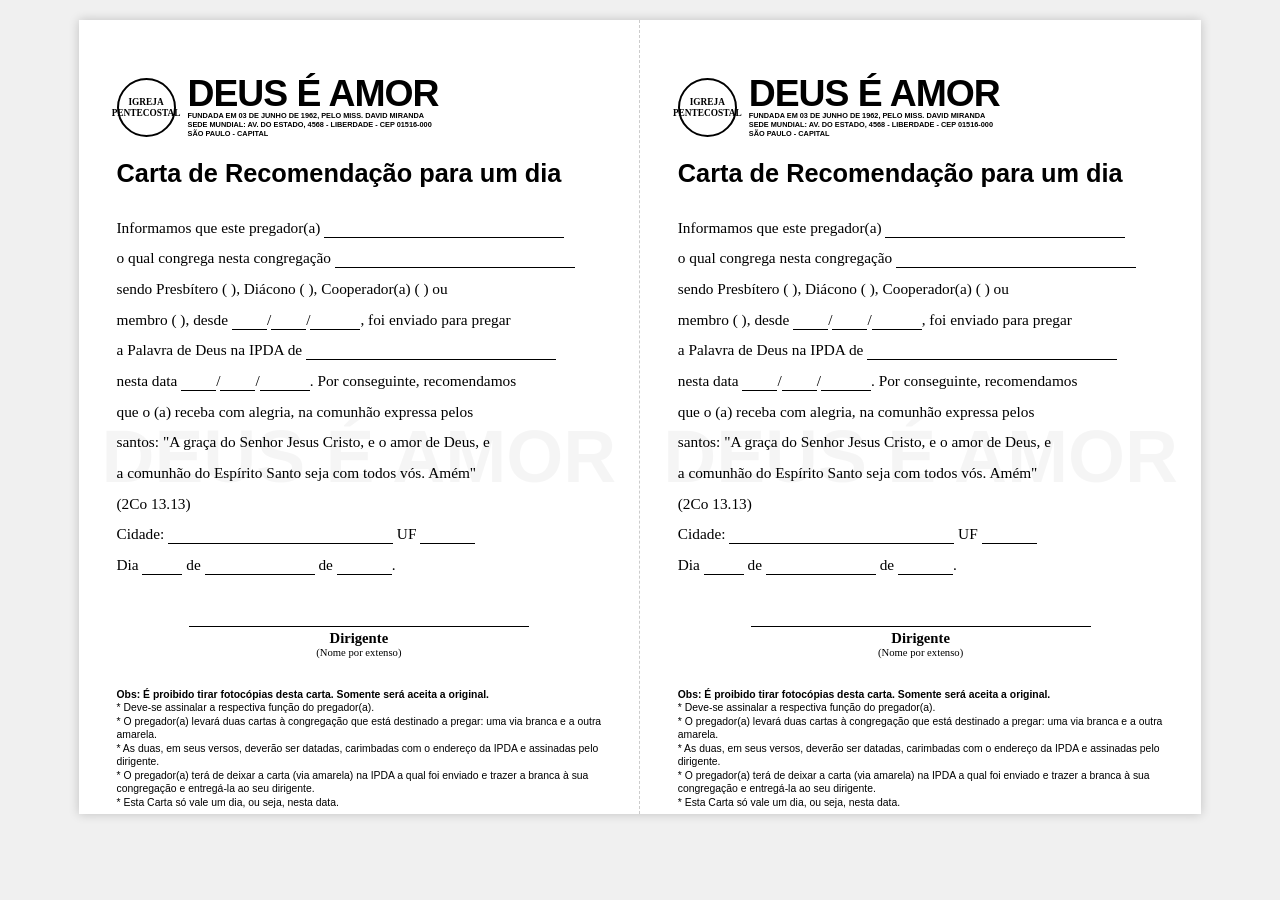
<file: formularios_ipda/carta_pereira/index2.html>
<!DOCTYPE html>
<html lang="pt-br">
<head>
    <meta charset="UTF-8">
    <title>Formulário de Recomendação IPDA</title>
    <style>
        body {
            font-family: 'Times New Roman', Times, serif;
            background-color: #f0f0f0;
            margin: 0;
            padding: 20px;
            display: flex;
            justify-content: center;
        }

        /* Container que simula a folha A4 Paisagem */
        .a4-landscape {
            width: 297mm;
            height: 210mm;
            background-color: white;
            box-shadow: 0 0 10px rgba(0,0,0,0.2);
            display: flex;
            padding: 0;
            box-sizing: border-box;
            overflow: hidden;
        }

        .form-container {
            width: 50%;
            height: 100%;
            padding: 15mm 10mm;
            box-sizing: border-box;
            position: relative;
            border-right: 1px dashed #ccc; /* Linha de corte */
        }

        .form-container:last-child {
            border-right: none;
        }

        /* Marca d'água centralizada */
        .watermark {
            position: absolute;
            top: 55%;
            left: 50%;
            transform: translate(-50%, -50%);
            font-size: 55pt;
            font-weight: 900;
            color: rgba(0, 0, 0, 0.04);
            white-space: nowrap;
            pointer-events: none;
            z-index: 0;
            text-align: center;
            font-family: Arial, sans-serif;
        }

        .header {
            display: flex;
            align-items: center;
            margin-bottom: 15px;
            position: relative;
            z-index: 1;
        }

        .logo-box {
            border: 2px solid #000;
            border-radius: 50%;
            width: 55px;
            height: 55px;
            display: flex;
            flex-direction: column;
            justify-content: center;
            align-items: center;
            text-align: center;
            font-size: 7pt;
            font-weight: bold;
            line-height: 1.1;
            margin-right: 12px;
        }

        .header-text h1 {
            margin: 0;
            font-size: 28pt;
            font-weight: 900;
            font-family: Arial, sans-serif;
            letter-spacing: -1px;
            line-height: 0.9;
        }

        .header-info {
            font-size: 5.5pt;
            font-weight: bold;
            font-family: Arial, sans-serif;
            margin-top: 2px;
            line-height: 1.2;
        }

        .title {
            font-size: 19pt;
            font-weight: bold;
            margin: 20px 0 25px 0;
            font-family: Arial, sans-serif;
            position: relative;
            z-index: 1;
        }

        .content {
            font-size: 11.5pt;
            line-height: 2;
            text-align: justify;
            position: relative;
            z-index: 1;
        }

        input[type="text"] {
            border: none;
            border-bottom: 1px solid #000;
            font-family: 'Times New Roman', serif;
            font-size: 12pt;
            padding: 0 5px;
            background: transparent;
        }

        input:focus {
            outline: none;
            background-color: #fff9c4;
        }

        .checkbox-group {
            display: inline-block;
        }

        .footer {
            margin-top: 45px;
            text-align: center;
            position: relative;
            z-index: 1;
        }

        .sig-line {
            border-top: 1px solid #000;
            width: 70%;
            margin: 0 auto;
        }

        .sig-label {
            font-size: 11pt;
            font-weight: bold;
            margin-top: 3px;
        }

        .sig-sub {
            font-size: 8pt;
        }

        .obs {
            margin-top: 30px;
            font-size: 7.8pt;
            line-height: 1.3;
            font-family: Arial, sans-serif;
            position: relative;
            z-index: 1;
        }

        .obs-bold {
            font-weight: bold;
        }

        /* Estilos para Impressão */
        @media print {
            body { background-color: white; padding: 0; }
            .a4-landscape { box-shadow: none; border: none; }
            .form-container { border-right: none; }
            input { border-bottom: 1px solid #000 !important; }
            .no-print { display: none; }
        }
    </style>
</head>
<body>

<div class="a4-landscape">
    <!-- Bloco 1 -->
    <div class="form-container">
        <div class="watermark">DEUS É AMOR</div>
        <div class="header">
            <div class="logo-box">IGREJA<br>PENTECOSTAL</div>
            <div class="header-text">
                <h1>DEUS É AMOR</h1>
                <div class="header-info">
                    FUNDADA EM 03 DE JUNHO DE 1962, PELO MISS. DAVID MIRANDA<br>
                    SEDE MUNDIAL: AV. DO ESTADO, 4568 - LIBERDADE - CEP 01516-000<br>
                    SÃO PAULO - CAPITAL
                </div>
            </div>
        </div>

        <div class="title">Carta de Recomendação para um dia</div>

        <div class="content">
            Informamos que este pregador(a) <input type="text" style="width: 230px;"><br>
            o qual congrega nesta congregação <input type="text" style="width: 230px;"><br>
            sendo Presbítero ( ), Diácono ( ), Cooperador(a) ( ) ou<br>
            membro ( ), desde <input type="text" style="width: 25px;">/<input type="text" style="width: 25px;">/<input type="text" style="width: 40px;">, foi enviado para pregar<br>
            a Palavra de Deus na IPDA de <input type="text" style="width: 240px;"><br>
            nesta data <input type="text" style="width: 25px;">/<input type="text" style="width: 25px;">/<input type="text" style="width: 40px;">. Por conseguinte, recomendamos<br>
            que o (a) receba com alegria, na comunhão expressa pelos<br>
            santos: "A graça do Senhor Jesus Cristo, e o amor de Deus, e<br>
            a comunhão do Espírito Santo seja com todos vós. Amém"<br>
            (2Co 13.13)<br>
            Cidade: <input type="text" style="width: 215px;"> UF <input type="text" style="width: 45px;"><br>
            Dia <input type="text" style="width: 30px;"> de <input type="text" style="width: 100px;"> de <input type="text" style="width: 45px;">.
        </div>

        <div class="footer">
            <div class="sig-line"></div>
            <div class="sig-label">Dirigente</div>
            <div class="sig-sub">(Nome por extenso)</div>
        </div>

        <div class="obs">
            <span class="obs-bold">Obs: É proibido tirar fotocópias desta carta. Somente será aceita a original.</span><br>
            * Deve-se assinalar a respectiva função do pregador(a).<br>
            * O pregador(a) levará duas cartas à congregação que está destinado a pregar: uma via branca e a outra amarela.<br>
            * As duas, em seus versos, deverão ser datadas, carimbadas com o endereço da IPDA e assinadas pelo dirigente.<br>
            * O pregador(a) terá de deixar a carta (via amarela) na IPDA a qual foi enviado e trazer a branca à sua congregação e entregá-la ao seu dirigente.<br>
            * Esta Carta só vale um dia, ou seja, nesta data.
        </div>
    </div>

    <!-- Bloco 2 (Idêntico) -->
    <div class="form-container">
        <div class="watermark">DEUS É AMOR</div>
        <div class="header">
            <div class="logo-box">IGREJA<br>PENTECOSTAL</div>
            <div class="header-text">
                <h1>DEUS É AMOR</h1>
                <div class="header-info">
                    FUNDADA EM 03 DE JUNHO DE 1962, PELO MISS. DAVID MIRANDA<br>
                    SEDE MUNDIAL: AV. DO ESTADO, 4568 - LIBERDADE - CEP 01516-000<br>
                    SÃO PAULO - CAPITAL
                </div>
            </div>
        </div>

        <div class="title">Carta de Recomendação para um dia</div>

        <div class="content">
            Informamos que este pregador(a) <input type="text" style="width: 230px;"><br>
            o qual congrega nesta congregação <input type="text" style="width: 230px;"><br>
            sendo Presbítero ( ), Diácono ( ), Cooperador(a) ( ) ou<br>
            membro ( ), desde <input type="text" style="width: 25px;">/<input type="text" style="width: 25px;">/<input type="text" style="width: 40px;">, foi enviado para pregar<br>
            a Palavra de Deus na IPDA de <input type="text" style="width: 240px;"><br>
            nesta data <input type="text" style="width: 25px;">/<input type="text" style="width: 25px;">/<input type="text" style="width: 40px;">. Por conseguinte, recomendamos<br>
            que o (a) receba com alegria, na comunhão expressa pelos<br>
            santos: "A graça do Senhor Jesus Cristo, e o amor de Deus, e<br>
            a comunhão do Espírito Santo seja com todos vós. Amém"<br>
            (2Co 13.13)<br>
            Cidade: <input type="text" style="width: 215px;"> UF <input type="text" style="width: 45px;"><br>
            Dia <input type="text" style="width: 30px;"> de <input type="text" style="width: 100px;"> de <input type="text" style="width: 45px;">.
        </div>

        <div class="footer">
            <div class="sig-line"></div>
            <div class="sig-label">Dirigente</div>
            <div class="sig-sub">(Nome por extenso)</div>
        </div>

        <div class="obs">
            <span class="obs-bold">Obs: É proibido tirar fotocópias desta carta. Somente será aceita a original.</span><br>
            * Deve-se assinalar a respectiva função do pregador(a).<br>
            * O pregador(a) levará duas cartas à congregação que está destinado a pregar: uma via branca e a outra amarela.<br>
            * As duas, em seus versos, deverão ser datadas, carimbadas com o endereço da IPDA e assinadas pelo dirigente.<br>
            * O pregador(a) terá de deixar a carta (via amarela) na IPDA a qual foi enviado e trazer a branca à sua congregação e entregá-la ao seu dirigente.<br>
            * Esta Carta só vale um dia, ou seja, nesta data.
        </div>
    </div>
</div>

</body>
</html>
</file>
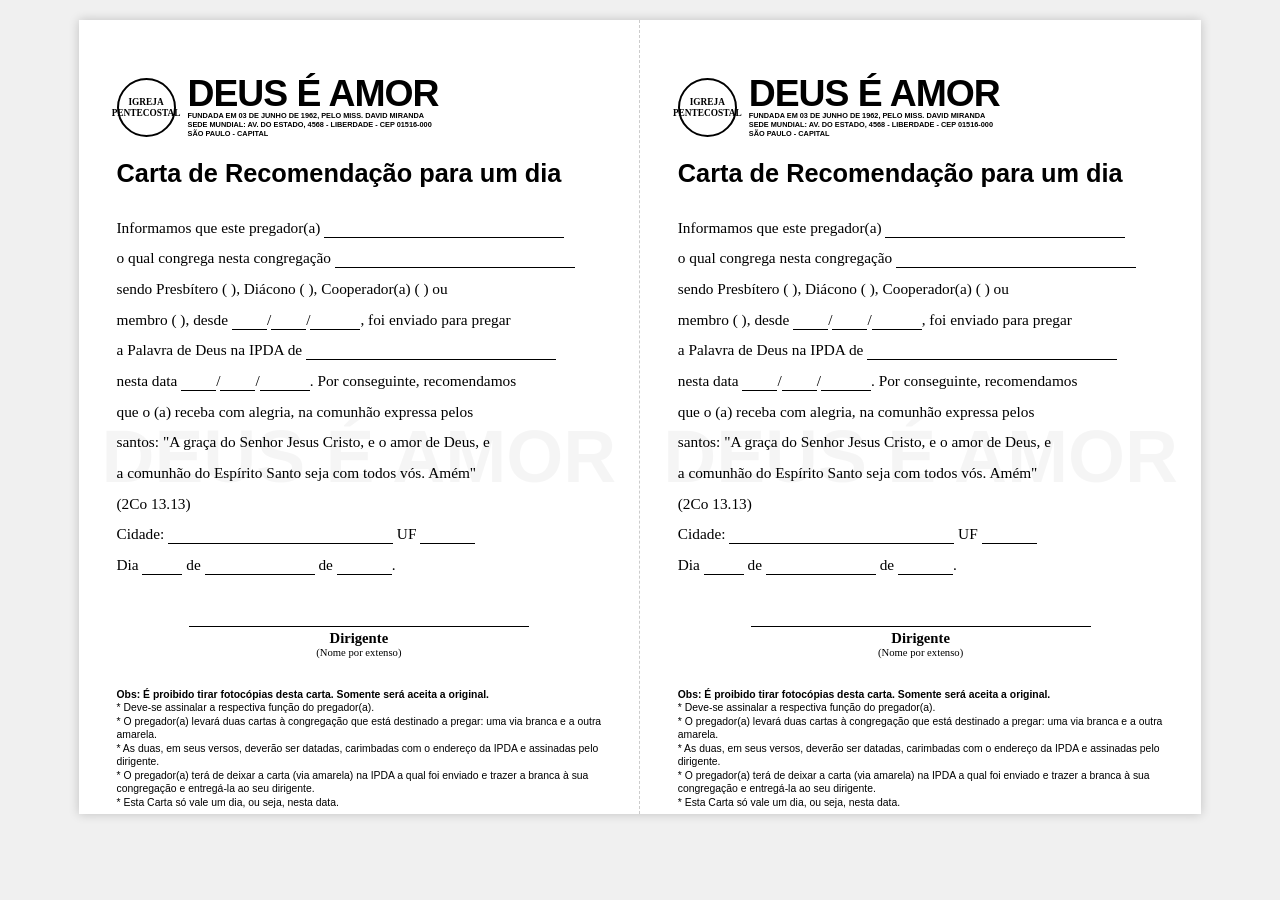
<file: formularios_ipda/carta_pereira/index3.html>
<!DOCTYPE html>
<html lang="pt-br">
<head>
    <meta charset="UTF-8">
    <title>Formulário de Recomendação IPDA - Sincronizado</title>
    <style>
        body {
            font-family: 'Times New Roman', Times, serif;
            background-color: #f0f0f0;
            margin: 0;
            padding: 20px;
            display: flex;
            justify-content: center;
        }

        .a4-landscape {
            width: 297mm;
            height: 210mm;
            background-color: white;
            box-shadow: 0 0 10px rgba(0,0,0,0.2);
            display: flex;
            padding: 0;
            box-sizing: border-box;
            overflow: hidden;
        }

        .form-container {
            width: 50%;
            height: 100%;
            padding: 15mm 10mm;
            box-sizing: border-box;
            position: relative;
            border-right: 1px dashed #ccc;
        }

        .form-container:last-child {
            border-right: none;
        }

        .watermark {
            position: absolute;
            top: 55%;
            left: 50%;
            transform: translate(-50%, -50%);
            font-size: 55pt;
            font-weight: 900;
            color: rgba(0, 0, 0, 0.04);
            white-space: nowrap;
            pointer-events: none;
            z-index: 0;
            text-align: center;
            font-family: Arial, sans-serif;
        }

        .header {
            display: flex;
            align-items: center;
            margin-bottom: 15px;
            position: relative;
            z-index: 1;
        }

        .logo-box {
            border: 2px solid #000;
            border-radius: 50%;
            width: 55px;
            height: 55px;
            display: flex;
            flex-direction: column;
            justify-content: center;
            align-items: center;
            text-align: center;
            font-size: 7pt;
            font-weight: bold;
            line-height: 1.1;
            margin-right: 12px;
        }

        .header-text h1 {
            margin: 0;
            font-size: 28pt;
            font-weight: 900;
            font-family: Arial, sans-serif;
            letter-spacing: -1px;
            line-height: 0.9;
        }

        .header-info {
            font-size: 5.5pt;
            font-weight: bold;
            font-family: Arial, sans-serif;
            margin-top: 2px;
            line-height: 1.2;
        }

        .title {
            font-size: 19pt;
            font-weight: bold;
            margin: 20px 0 25px 0;
            font-family: Arial, sans-serif;
            position: relative;
            z-index: 1;
        }

        .content {
            font-size: 11.5pt;
            line-height: 2;
            text-align: justify;
            position: relative;
            z-index: 1;
        }

        input[type="text"] {
            border: none;
            border-bottom: 1px solid #000;
            font-family: 'Times New Roman', serif;
            font-size: 12pt;
            padding: 0 5px;
            background: transparent;
        }

        input:focus {
            outline: none;
            background-color: #fff9c4;
        }

        .footer {
            margin-top: 45px;
            text-align: center;
            position: relative;
            z-index: 1;
        }

        .sig-line {
            border-top: 1px solid #000;
            width: 70%;
            margin: 0 auto;
        }

        .sig-label {
            font-size: 11pt;
            font-weight: bold;
            margin-top: 3px;
        }

        .sig-sub {
            font-size: 8pt;
        }

        .obs {
            margin-top: 30px;
            font-size: 7.8pt;
            line-height: 1.3;
            font-family: Arial, sans-serif;
            position: relative;
            z-index: 1;
        }

        .obs-bold {
            font-weight: bold;
        }

        @media print {
            body { background-color: white; padding: 0; }
            .a4-landscape { box-shadow: none; border: none; width: 100%; height: 100%; }
            .form-container { border-right: none; }
            input { border-bottom: 1px solid #000 !important; }
        }
    </style>
</head>
<body>

<div class="a4-landscape">
    <!-- Bloco 1 (Mestre) -->
    <div class="form-container">
        <div class="watermark">DEUS É AMOR</div>
        <div class="header">
            <div class="logo-box">IGREJA<br>PENTECOSTAL</div>
            <div class="header-text">
                <h1>DEUS É AMOR</h1>
                <div class="header-info">
                    FUNDADA EM 03 DE JUNHO DE 1962, PELO MISS. DAVID MIRANDA<br>
                    SEDE MUNDIAL: AV. DO ESTADO, 4568 - LIBERDADE - CEP 01516-000<br>
                    SÃO PAULO - CAPITAL
                </div>
            </div>
        </div>

        <div class="title">Carta de Recomendação para um dia</div>

        <div class="content">
            Informamos que este pregador(a) <input type="text" data-sync="nome" style="width: 230px;"><br>
            o qual congrega nesta congregação <input type="text" data-sync="congregacao" style="width: 230px;"><br>
            sendo Presbítero ( ), Diácono ( ), Cooperador(a) ( ) ou<br>
            membro ( ), desde <input type="text" data-sync="d1" style="width: 25px;">/<input type="text" data-sync="m1" style="width: 25px;">/<input type="text" data-sync="a1" style="width: 40px;">, foi enviado para pregar<br>
            a Palavra de Deus na IPDA de <input type="text" data-sync="destino" style="width: 240px;"><br>
            nesta data <input type="text" data-sync="d2" style="width: 25px;">/<input type="text" data-sync="m2" style="width: 25px;">/<input type="text" data-sync="a2" style="width: 40px;">. Por conseguinte, recomendamos<br>
            que o (a) receba com alegria, na comunhão expressa pelos<br>
            santos: "A graça do Senhor Jesus Cristo, e o amor de Deus, e<br>
            a comunhão do Espírito Santo seja com todos vós. Amém"<br>
            (2Co 13.13)<br>
            Cidade: <input type="text" data-sync="cidade" style="width: 215px;"> UF <input type="text" data-sync="uf" style="width: 45px;"><br>
            Dia <input type="text" data-sync="dia_ext" style="width: 30px;"> de <input type="text" data-sync="mes_ext" style="width: 100px;"> de <input type="text" data-sync="ano_ext" style="width: 45px;">.
        </div>

        <div class="footer">
            <div class="sig-line"></div>
            <div class="sig-label">Dirigente</div>
            <div class="sig-sub">(Nome por extenso)</div>
        </div>

        <div class="obs">
            <span class="obs-bold">Obs: É proibido tirar fotocópias desta carta. Somente será aceita a original.</span><br>
            * Deve-se assinalar a respectiva função do pregador(a).<br>
            * O pregador(a) levará duas cartas à congregação que está destinado a pregar: uma via branca e a outra amarela.<br>
            * As duas, em seus versos, deverão ser datadas, carimbadas com o endereço da IPDA e assinadas pelo dirigente.<br>
            * O pregador(a) terá de deixar a carta (via amarela) na IPDA a qual foi enviado e trazer a branca à sua congregação e entregá-la ao seu dirigente.<br>
            * Esta Carta só vale um dia, ou seja, nesta data.
        </div>
    </div>

    <!-- Bloco 2 (Espelho) -->
    <div class="form-container">
        <div class="watermark">DEUS É AMOR</div>
        <div class="header">
            <div class="logo-box">IGREJA<br>PENTECOSTAL</div>
            <div class="header-text">
                <h1>DEUS É AMOR</h1>
                <div class="header-info">
                    FUNDADA EM 03 DE JUNHO DE 1962, PELO MISS. DAVID MIRANDA<br>
                    SEDE MUNDIAL: AV. DO ESTADO, 4568 - LIBERDADE - CEP 01516-000<br>
                    SÃO PAULO - CAPITAL
                </div>
            </div>
        </div>

        <div class="title">Carta de Recomendação para um dia</div>

        <div class="content">
            Informamos que este pregador(a) <input type="text" data-sync="nome" style="width: 230px;"><br>
            o qual congrega nesta congregação <input type="text" data-sync="congregacao" style="width: 230px;"><br>
            sendo Presbítero ( ), Diácono ( ), Cooperador(a) ( ) ou<br>
            membro ( ), desde <input type="text" data-sync="d1" style="width: 25px;">/<input type="text" data-sync="m1" style="width: 25px;">/<input type="text" data-sync="a1" style="width: 40px;">, foi enviado para pregar<br>
            a Palavra de Deus na IPDA de <input type="text" data-sync="destino" style="width: 240px;"><br>
            nesta data <input type="text" data-sync="d2" style="width: 25px;">/<input type="text" data-sync="m2" style="width: 25px;">/<input type="text" data-sync="a2" style="width: 40px;">. Por conseguinte, recomendamos<br>
            que o (a) receba com alegria, na comunhão expressa pelos<br>
            santos: "A graça do Senhor Jesus Cristo, e o amor de Deus, e<br>
            a comunhão do Espírito Santo seja com todos vós. Amém"<br>
            (2Co 13.13)<br>
            Cidade: <input type="text" data-sync="cidade" style="width: 215px;"> UF <input type="text" data-sync="uf" style="width: 45px;"><br>
            Dia <input type="text" data-sync="dia_ext" style="width: 30px;"> de <input type="text" data-sync="mes_ext" style="width: 100px;"> de <input type="text" data-sync="ano_ext" style="width: 45px;">.
        </div>

        <div class="footer">
            <div class="sig-line"></div>
            <div class="sig-label">Dirigente</div>
            <div class="sig-sub">(Nome por extenso)</div>
        </div>

        <div class="obs">
            <span class="obs-bold">Obs: É proibido tirar fotocópias desta carta. Somente será aceita a original.</span><br>
            * Deve-se assinalar a respectiva função do pregador(a).<br>
            * O pregador(a) levará duas cartas à congregação que está destinado a pregar: uma via branca e a outra amarela.<br>
            * As duas, em seus versos, deverão ser datadas, carimbadas com o endereço da IPDA e assinadas pelo dirigente.<br>
            * O pregador(a) terá de deixar a carta (via amarela) na IPDA a qual foi enviado e trazer a branca à sua congregação e entregá-la ao seu dirigente.<br>
            * Esta Carta só vale um dia, ou seja, nesta data.
        </div>
    </div>
</div>

<script>
    // Seleciona todos os inputs que possuem o atributo data-sync
    const inputs = document.querySelectorAll('input[data-sync]');

    inputs.forEach(input => {
        input.addEventListener('input', () => {
            const syncKey = input.getAttribute('data-sync');
            const value = input.value;
            
            // Procura todos os outros campos com a mesma chave e atualiza
            document.querySelectorAll(`input[data-sync="${syncKey}"]`).forEach(target => {
                target.value = value;
            });
        });
    });
</script>

</body>
</html>
</file>
